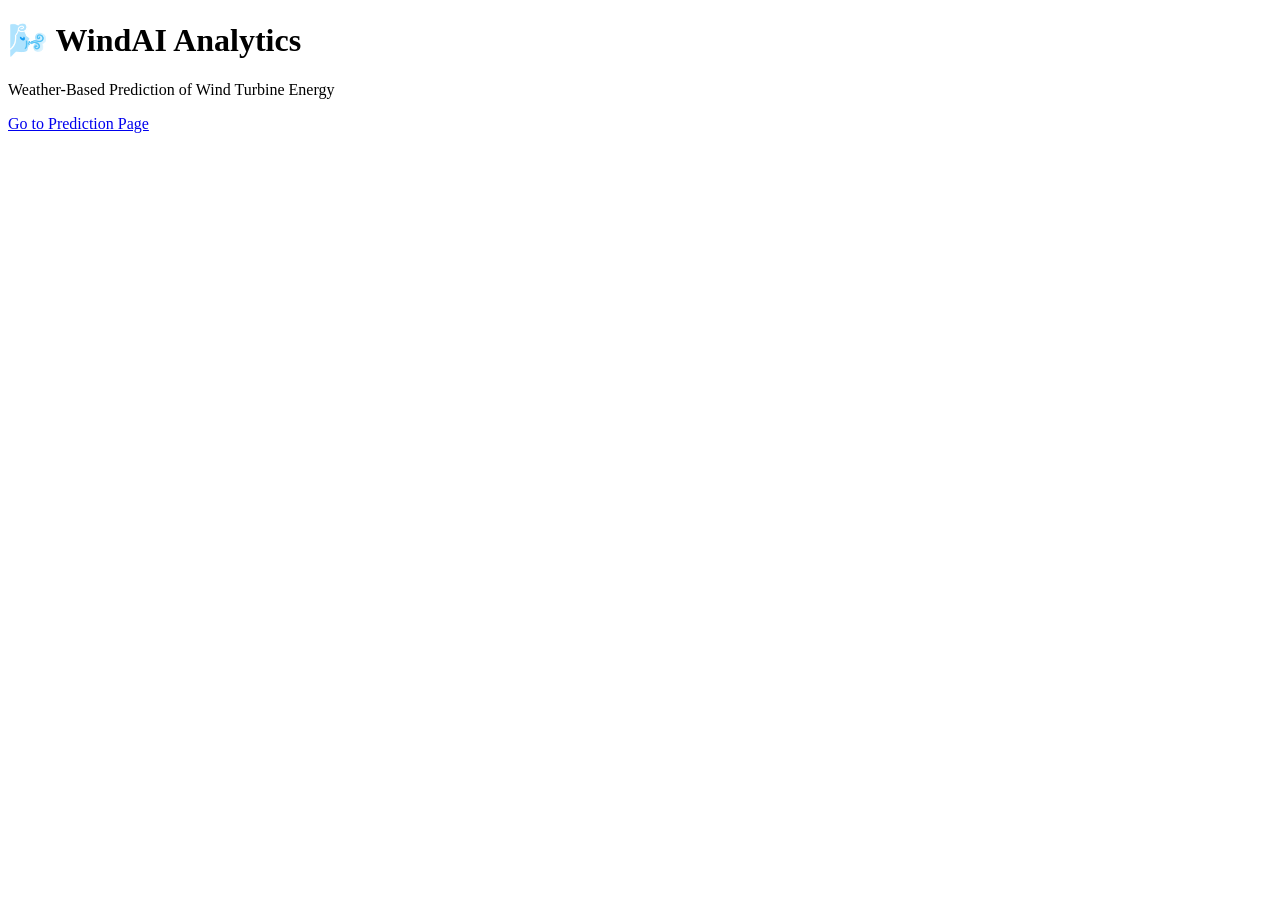
<file: Project file/templates/index.html>
<!DOCTYPE html>
<html>
<head>
    <title>WindAI Analytics</title>
</head>
<body>

    <h1>🌬️ WindAI Analytics</h1>

    <p>
        Weather-Based Prediction of
        Wind Turbine Energy
    </p>

    <a href="/predict">
        Go to Prediction Page
    </a>

</body>
</html>
</file>
